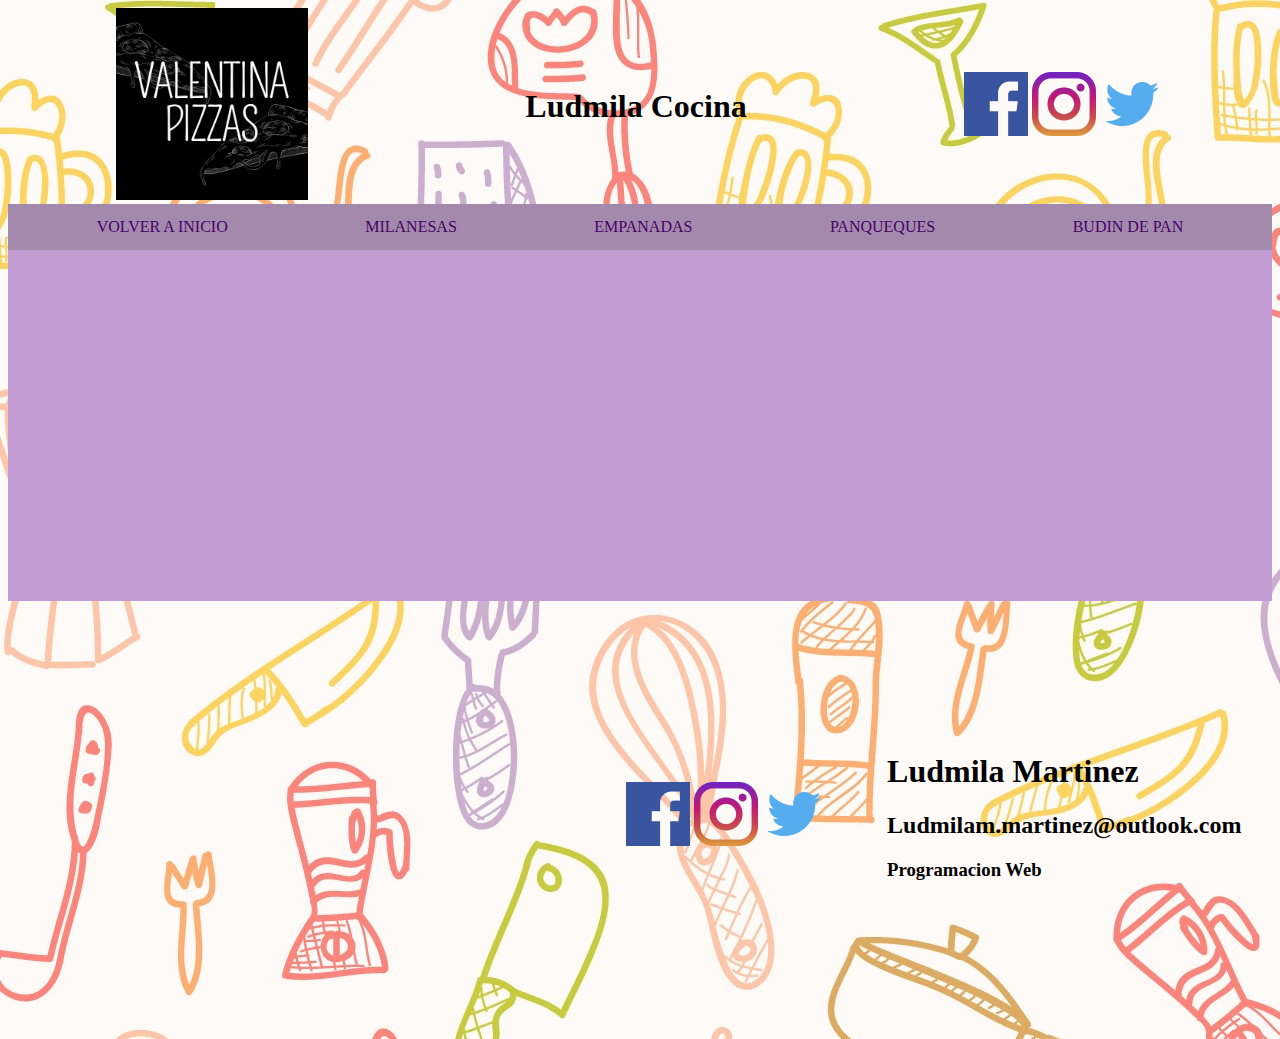
<file: contactos.html>
<!DOCTYPE html>
<html lang="en" dir="ltr">
  <head>
    <meta charset="utf-8">
    <title>Mas Recetas</title>
    <link rel="stylesheet" href="./css/estilo.css">
    <meta name="viewport" content="width=device-width, initial-scale=1.0">

  </head>

  <body>

 <!-- encabezado -->
    <header>

     <div class="cajalogo" >

       <img class="logopag" src="./Imagenes/ludmilogo.png" alt="Logo">

     </div>

   <div class="cajatitulopag">

     <h1 class="tituloprincipal1">Ludmila Cocina</h1>

   </div>

   <div class="cajaredes">

     <a href="https://es-la.facebook.com/login/device-based/regular/login/" target="_blank"><img class="iconoface" src="./Imagenes/iconoface.png" alt="facebook"></a>

     <a href="https://www.instagram.com/accounts/login/" target="_blank"> <img class="iconoinstagram"src="./Imagenes/iconoinsta.png" alt="Instagram"></a>

     <a href="https://twitter.com/i/flow/signup" target="_blank"><img class="iconotwitter" src="./Imagenes/iconotw.png" alt="Twitter"></a>

   </div>

    </header>

  <!-- barra de navegacion -->

  <nav>

    <div class="cajacontactos">

        <a href="index.html"> VOLVER A INICIO </a>

    </div>


  <div class=" MILANESASBARRA">

       <a href="https://www.paulinacocina.net/como-hacer-milanesas-receta-y-trucos-imperdibles/5303" target="_blank"> MILANESAS </a>

  </div>

  <div class="EMPANADASBARRA">

     <a href="https://www.paulinacocina.net/como-hacer-empanadas-de-carne/9220" target="_blank"> EMPANADAS </a>

  </div>

  <div class="PANQUEQUESBARRA">

    <a href="https://www.paulinacocina.net/como-hacer-panqueques-con-dulce-de-leche/9782" target="_blank"> PANQUEQUES </a>

  </div>

  <div class="BUDINBARRA">

    <a href="https://www.paulinacocina.net/budin-de-pan-4-pasos/10866" target="_blank"> BUDIN DE PAN </a>

  </div>


  </nav>


  <section>


<iframe src="https://docs.google.com/forms/d/e/1FAIpQLSeLFYc0tVzCt4uJ9xfhPXA3wVqHYrHxNgdKYKyy1Xodgh9d-Q/viewform?embedded=true" width="600" height="300" frameborder="0" marginheight="0" marginwidth="0">Cargando…</iframe>

  </section>

<!-- pie de pagina -->

<footer>

<div class="cajamapabarrio">

  <iframe class="mapabarrio" src="https://www.google.com/maps/embed?pb=!1m18!1m12!1m3!1d418.3740727492364!2d-60.65410993048351!3d-32.977597512401886!2m3!1f0!2f0!3f0!3m2!1i1024!2i768!4f13.1!3m3!1m2!1s0x95b7ab91179e2c21%3A0x8e0c821629d83425!2sMatheu%2C%20S2000%20Rosario%2C%20Santa%20Fe!5e0!3m2!1ses-419!2sar!4v1666998250565!5m2!1ses-419!2sar" width="400" height="300" style="border:0;" allowfullscreen="" loading="lazy" referrerpolicy="no-referrer-when-downgrade"></iframe>

</div>

<div class="cajaredespie">

  <a href="https://es-la.facebook.com/login/device-based/regular/login/" target="_blank"><img class="iconoface" src="./Imagenes/iconoface.png" alt="facebook"></a>

  <a href="https://www.instagram.com/accounts/login/" target="_blank"> <img class="iconoinstagram"src="./Imagenes/iconoinsta.png" alt="Instagram"></a>

  <a href="https://twitter.com/i/flow/signup" target="_blank"><img class="iconotwitter" src="./Imagenes/iconotw.png" alt="Twitter"></a>

</div>

<div class="cajadatos">

  <h1>Ludmila Martinez</h1>
  <h2>Ludmilam.martinez@outlook.com</h2>
  <h3>Programacion Web</h3>

</div>

</footer>



  </body>
</html>
</file>
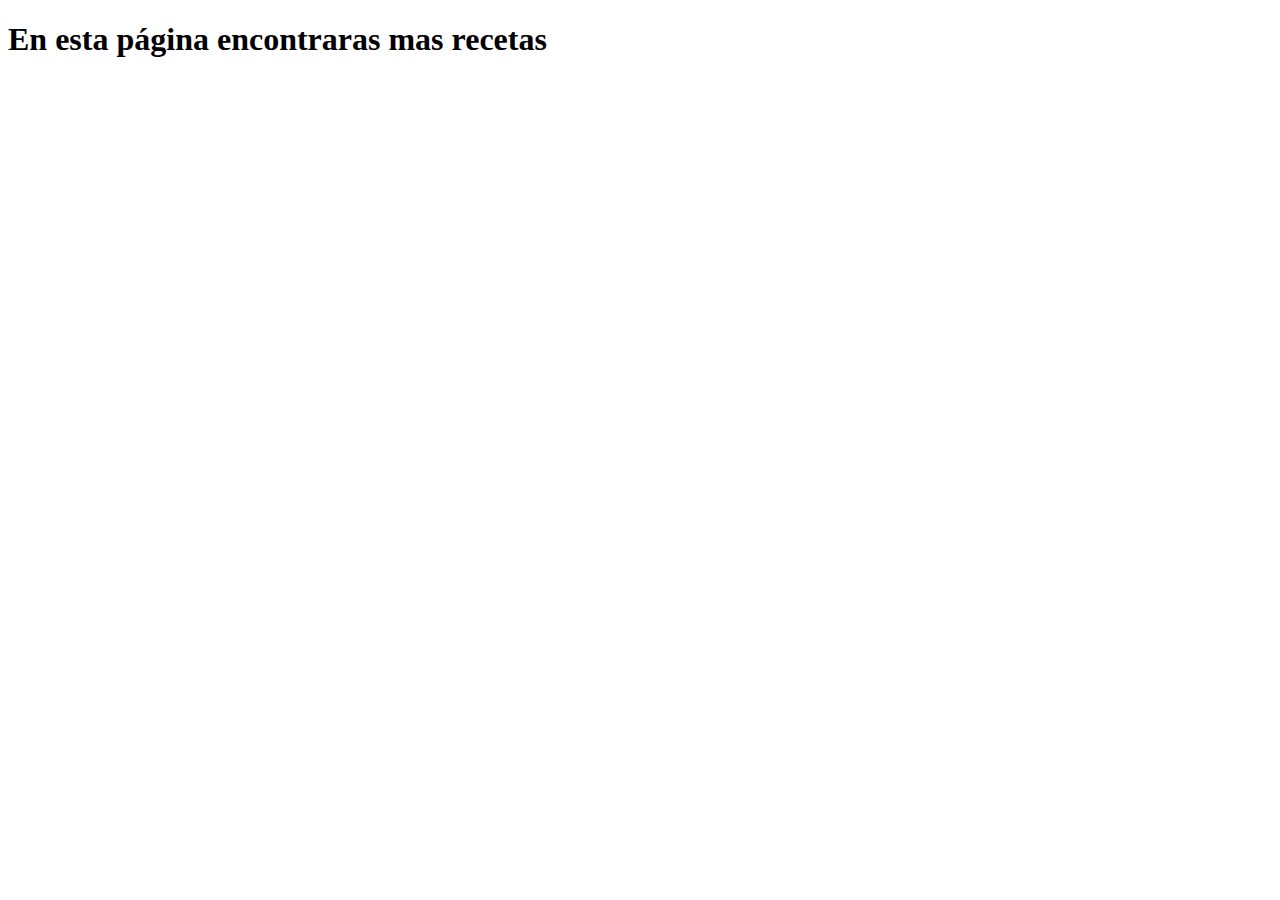
<file: masrecetas.html>
<!DOCTYPE html>
<html lang="en" dir="ltr">
  <head>
    <meta charset="utf-8">
    <title>Mas Recetas</title>
  </head>
  <body>
    <h1>En esta página encontraras mas recetas</h1>
  </body>
</html>
</file>
<file: css/estilo.css>
/*fuentes de pagina */

@font-face { font-family: "moderna"
             src: url("../fuentes/mod20.ttf")
             format("truetype");
           }


@import url('https://fonts.googleapis.com/css2?family=Caveat:wght@433&display=swap');

header { font-family: 'Caveat', cursive;}
footer { font-family: 'Caveat', cursive;}
nav {font-family: 'Caveat', cursive;}
section {font-family: 'Caveat', cursive;}
aside { font-family: 'Caveat',cursive;}


/* fondo de pagina */
body {background-color: white;
      background-image: url(../Imagenes/fondococina.jpg);

   }

/* estilo de encabezado */

header {background-color: ;
        display: flex; flex-wrap: wrap;
        justify-content: space-around;
        align-items: center;
     }

.logopag {width: 15vw;}


.iconoface {width: 5vw;}


.iconoinstagram { width: 5vw;}


.iconotwitter {width: 5vw;}


/* estilo barra de navegacion */

nav {background-color: #A38AAD;
     display: flex;
     flex-direction: row;
     padding: 14px 20px;
     justify-content: center;
     justify-content: space-around;

    }

nav a  {text-decoration: none;
       color: #470264;
      }
a:hover { color: pink;}

nav:hover {background-color: #A511AA;

          }



/*estilo de parte principal */

.flex-container {
                 display: flex;

}


section { padding: 2%;
          background-color: #C39BD3;
          display: flex; flex-wrap: wrap;
      }

aside { background-color: #B5A2BD;
        padding: 2%;
       }



/* estilo de pie de pagina */

footer { display: flex; flex-wrap: wrap; justify-content: space-around; align-items: center;

        }
.cajamapabarrio {padding: 5%; }

/* icono flotante de whatsapp */

.iconowspp {width: 5vw;
            position: fixed; bottom:5vw;
            right: 5vw;
          }

/* diseño cards */

.btn { background: #E2ABF9;}

.card-body { text-align: center;}

 .btn { color: #66038F}

 .card:hover { transform: translateY(20px);

 }


/*diseño para celular*/

@media (max-width: 700px) {
      .flex-container {
        flex-direction: column;
      }
      .nav {flex-direction: column;
    }
}

/* diseño de tablet desaparece fondo */

@media (max-width: 768px) {

}

/* elementos computadora*/


@media (min-width: 700px) {
  .cajapepino {display: none;
  }
}
</file>
